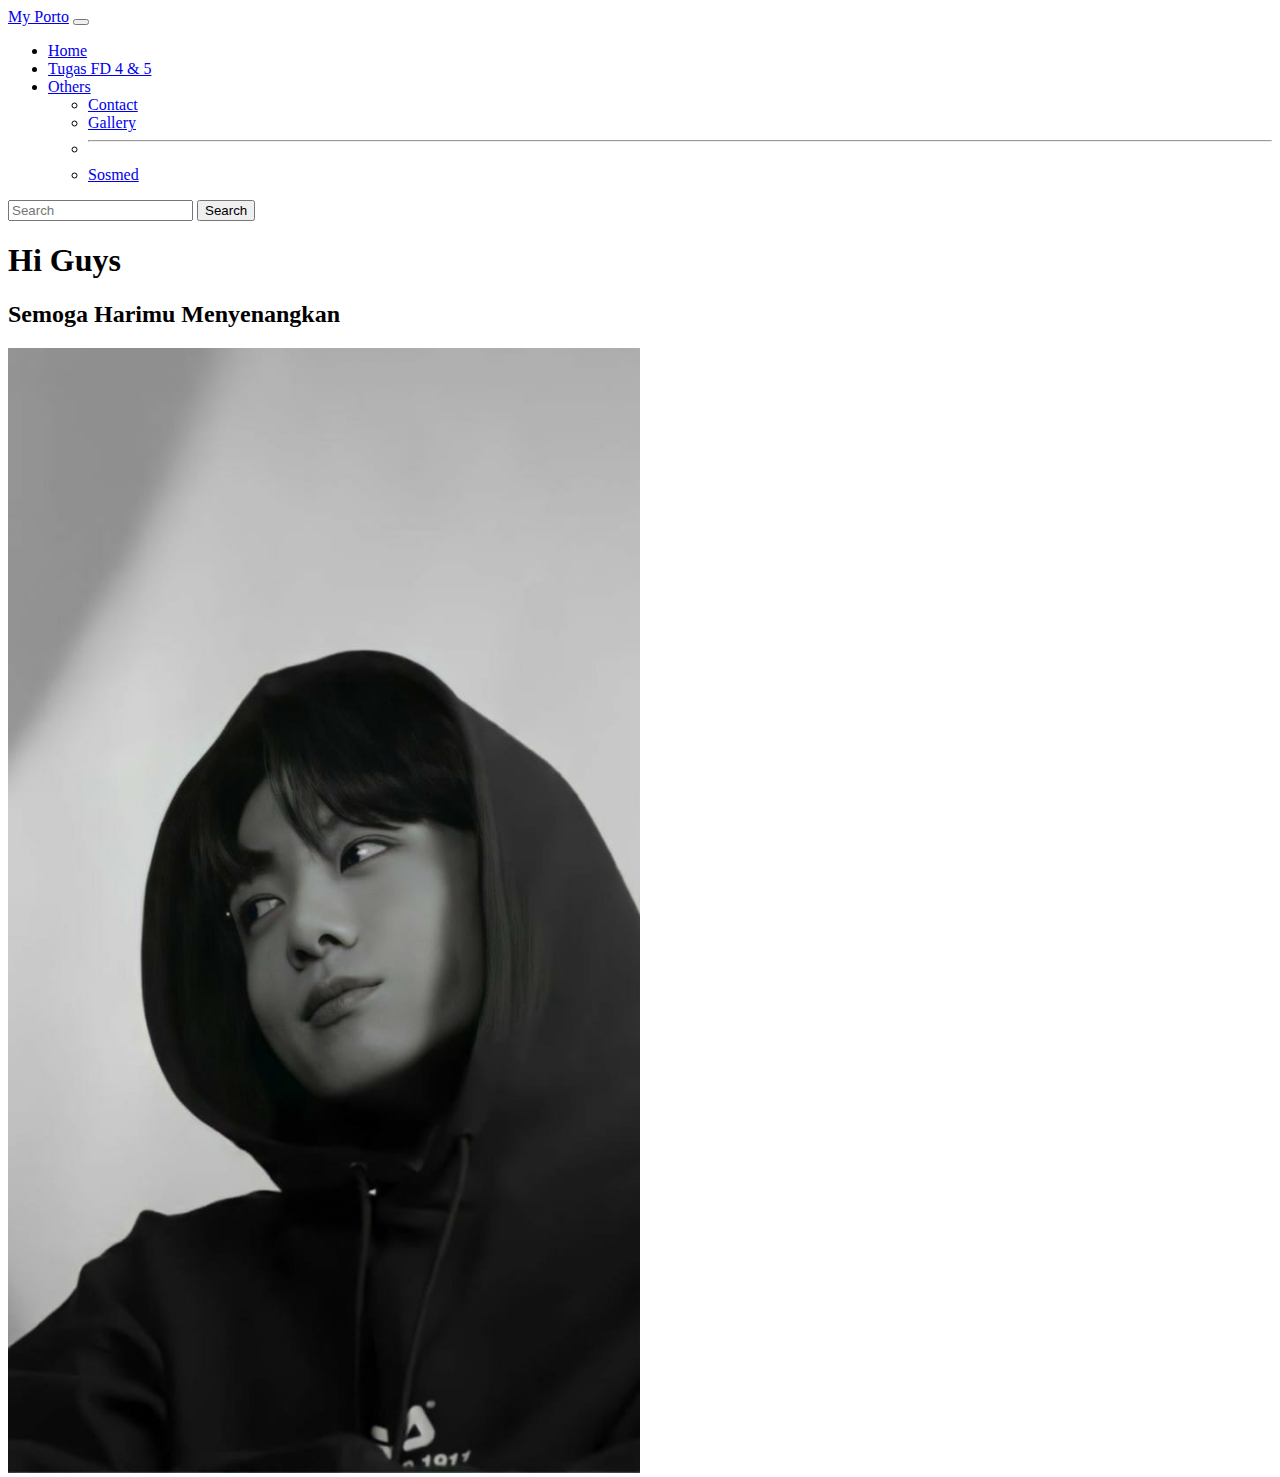
<file: index.html>
<!DOCTYPE html>
<head>
    <meta charset="UTF-8">
    <meta http-equiv="X-UA-Compatible" content="IE=edge">
    <meta name="viewport" content="width=device-width, initial-scale=1.0">
    <link href="https://cdn.jsdelivr.net/npm/bootstrap@5.1.3/dist/css/bootstrap.min.css" rel="stylesheet" integrity="sha384-1BmE4kWBq78iYhFldvKuhfTAU6auU8tT94WrHftjDbrCEXSU1oBoqyl2QvZ6jIW3" crossorigin="anonymous">
    <title>Ivat - HOMEPAGE</title>
<!-- fonts -->
    <link rel="preconnect" href="https://fonts.googleapis.com">
    <link rel="preconnect" href="https://fonts.gstatic.com" crossorigin>
    <link href="https://fonts.googleapis.com/css2?family=Poppins:ital,wght@0,100;0,300;0,700;1,400&display=swap" rel="stylesheet">
<!-- fonts -->
</head>
<body>
<!-- nav section start -->
    <nav class="navbar navbar-expand-lg navbar-light bg-light">
        <div class="container-fluid">
          <a class="navbar-brand" href="#">My Porto</a>
          <button class="navbar-toggler" type="button" data-bs-toggle="collapse" data-bs-target="#navbarSupportedContent" aria-controls="navbarSupportedContent" aria-expanded="false" aria-label="Toggle navigation">
            <span class="navbar-toggler-icon"></span>
          </button>
          <div class="collapse navbar-collapse" id="navbarSupportedContent">
            <ul class="navbar-nav me-auto mb-2 mb-lg-0">
              <li class="nav-item">
                <a class="nav-link active" aria-current="page" href="/index.html">Home</a>
              </li>
              <li class="nav-item">
                <a class="nav-link" href="/about/">Tugas FD 4 & 5</a>
              </li>
              <li class="nav-item dropdown">
                <a class="nav-link dropdown-toggle" href="#" id="navbarDropdown" role="button" data-bs-toggle="dropdown" aria-expanded="false">
                  Others
                </a>
                <ul class="dropdown-menu" aria-labelledby="navbarDropdown">
                  <li><a class="dropdown-item" href="/contact/">Contact</a></li>
                  <li><a class="dropdown-item" href="/gallery/">Gallery</a></li>
                  <li><hr class="dropdown-divider"></li>
                  <li><a class="dropdown-item" href="/sosmed/">Sosmed</a></li>
                </ul>
              </li>
            </ul>
            <form class="d-flex">
              <input class="form-control me-2" type="search" placeholder="Search" aria-label="Search">
              <button class="btn btn-outline-success" type="submit">Search</button>
            </form>
          </div>
        </div>
      </nav>
<!-- nav section end -->

<!-- fiest layout start -->
<div class="container-fluid bg-dark text-light" style="height: 100vh">
    <div class="row text-center align-items-center">
      <div class="col-6">
        <h1>Hi Guys</h1>
        <h2>Semoga Harimu Menyenangkan</h2>
      </div>
      <div class="col-6">
        <img src="/aset file/profil jk.jpeg" width="50%">
    </div>
    </div>
  </div>
<!-- first layout end -->

    <script src="https://cdn.jsdelivr.net/npm/bootstrap@5.1.3/dist/js/bootstrap.bundle.min.js" integrity="sha384-ka7Sk0Gln4gmtz2MlQnikT1wXgYsOg+OMhuP+IlRH9sENBO0LRn5q+8nbTov4+1p" crossorigin="anonymous"></script>
</body>
</html>
</file>
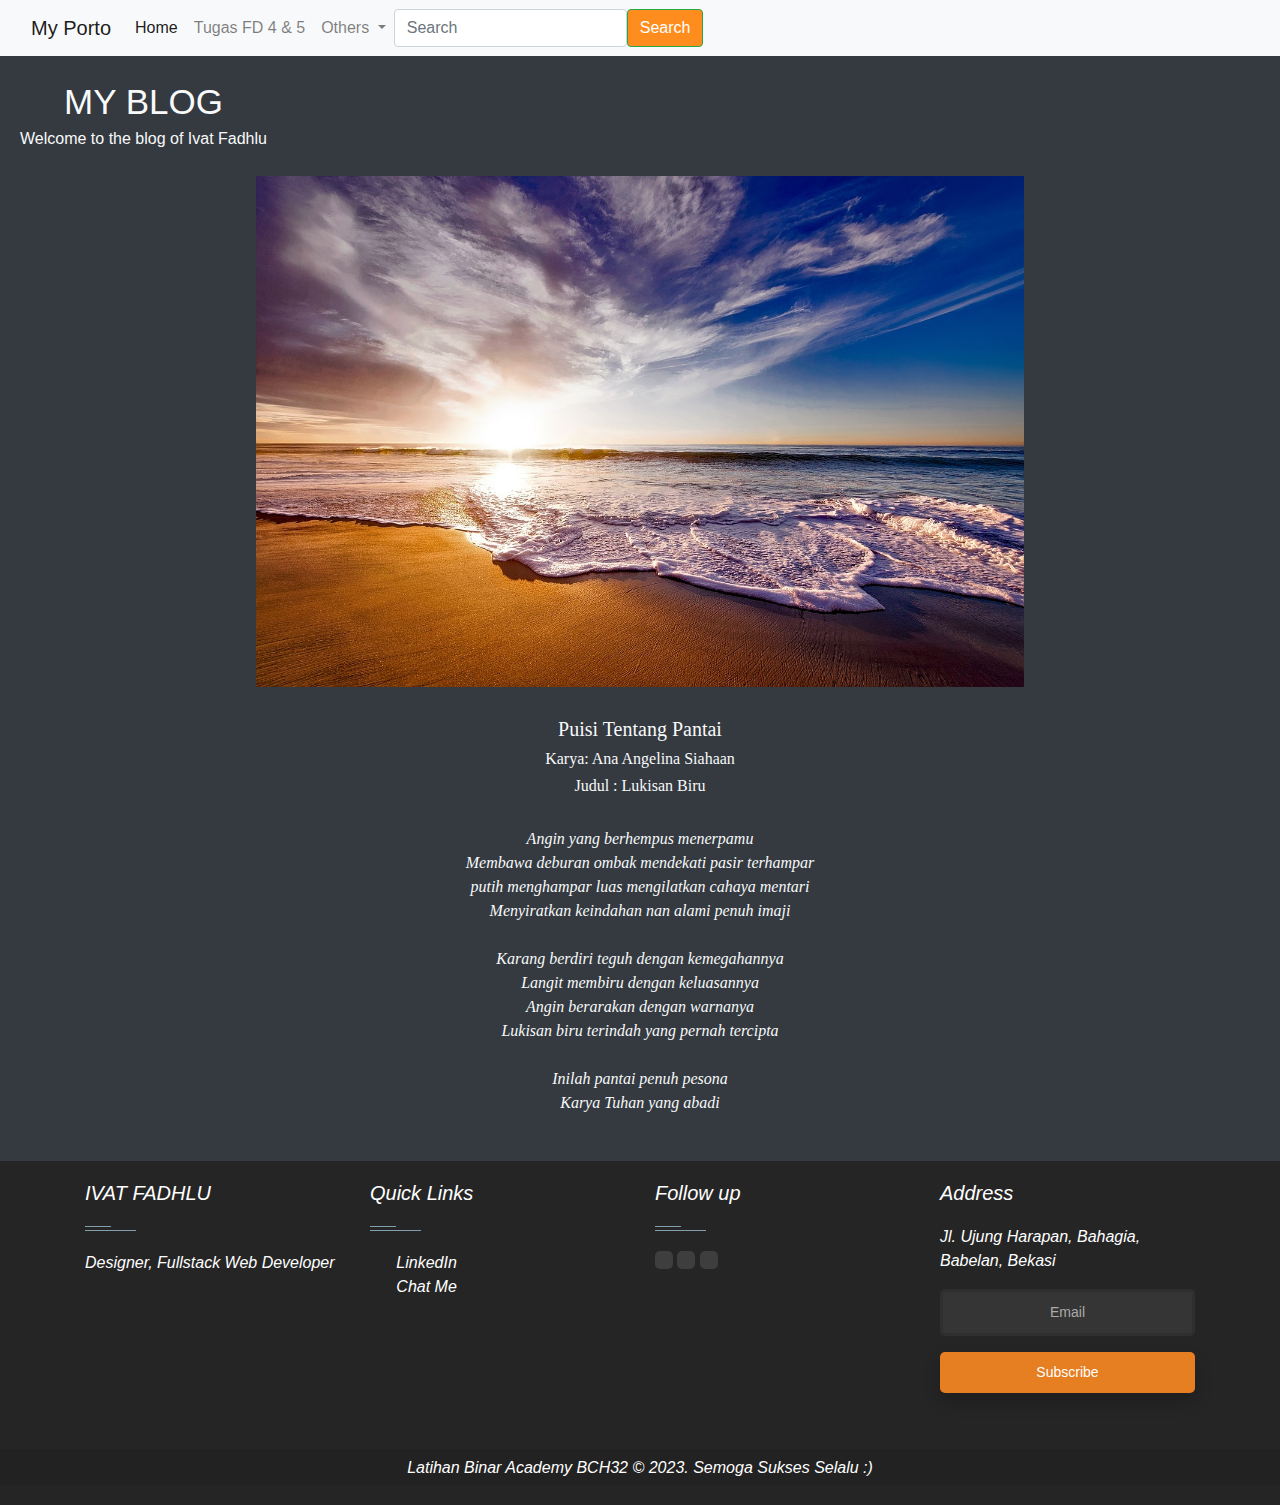
<file: About/index.html>
<!DOCTYPE html>
<html lang="en">
<head>
  <meta charset="utf-8">
  <meta name="viewport" content="width=device-width, initial-scale=1, shrink-to-fit=no">
  <link href="https://cdn.jsdelivr.net/npm/bootstrap@5.1.3/dist/css/bootstrap.min.css" rel="stylesheet" integrity="sha384-1BmE4kWBq78iYhFldvKuhfTAU6auU8tT94WrHftjDbrCEXSU1oBoqyl2QvZ6jIW3" crossorigin="anonymous">
  <link rel='stylesheet' href='https://cdnjs.cloudflare.com/ajax/libs/twitter-bootstrap/4.1.3/css/bootstrap.min.css'>
  
    <!-- link footer bootstrap -->
  <link rel="stylesheet" href="style.css" />
  <link rel="stylesheet" href="https://stackpath.bootstrapcdn.com/bootstrap/4.5.2/css/bootstrap.min.css" integrity="sha384-JcKb8q3iqJ61gNV9KGb8thSsNjpSL0n8PARn9HuZOnIxN0hoP+VmmDGMN5t9UJ0Z" crossorigin="anonymous">
  
    <!-- link footer bootstrap end -->
  <title>Tugas Bikin Web Porto - Imam Fadlurrohman (IvatFadhlu)</title>
</head>
<body>
    <!-- nav section start -->
    <nav class="navbar navbar-expand-lg navbar-light bg-light">
        <div class="container-fluid">
          <a class="navbar-brand" href="#">My Porto</a>
          <button class="navbar-toggler" type="button" data-bs-toggle="collapse" data-bs-target="#navbarSupportedContent" aria-controls="navbarSupportedContent" aria-expanded="false" aria-label="Toggle navigation">
            <span class="navbar-toggler-icon"></span>
          </button>
          <div class="collapse navbar-collapse" id="navbarSupportedContent">
            <ul class="navbar-nav me-auto mb-2 mb-lg-0">
              <li class="nav-item">
                <a class="nav-link active" aria-current="page" href="/index.html">Home</a>
              </li>
              <li class="nav-item">
                <a class="nav-link" href="/about/">Tugas FD 4 & 5</a>
              </li>
              <li class="nav-item dropdown">
                <a class="nav-link dropdown-toggle" href="#" id="navbarDropdown" role="button" data-bs-toggle="dropdown" aria-expanded="false">
                  Others
                </a>
                <ul class="dropdown-menu" aria-labelledby="navbarDropdown">
                  <li><a class="dropdown-item" href="/contact/">Contact</a></li>
                  <li><a class="dropdown-item" href="/gallery/">Gallery</a></li>
                  <li><hr class="dropdown-divider"></li>
                  <li><a class="dropdown-item" href="/sosmed/">Sosmed</a></li>
                </ul>
              </li>
            </ul>
            <form class="d-flex">
              <input class="form-control me-2" type="search" placeholder="Search" aria-label="Search">
              <button class="btn btn-outline-success" type="submit">Search</button>
            </form>
          </div>
        </div>
      </nav>
 <script src="https://cdn.jsdelivr.net/npm/bootstrap@5.1.3/dist/js/bootstrap.bundle.min.js" integrity="sha384-ka7Sk0Gln4gmtz2MlQnikT1wXgYsOg+OMhuP+IlRH9sENBO0LRn5q+8nbTov4+1p" crossorigin="anonymous"></script></body>
<!-- nav section end -->

<!-- fiest layout start -->

  <div class="container-fluid bg-dark text-light">
  <div class="row text-center align-items-center">
    <link rel="stylesheet" href="style.css">
      <header>
        MY BLOG
      <h6>
        Welcome to the blog of Ivat Fadhlu
      </h6>
    </header>
    <div class="gambar">
      <img src="/aset file/beach.jpg" width="60%" height="60%">
     <div class="text-puisi">
       <h5>
         Puisi Tentang Pantai
       </h5>
       <h6>
         Karya: Ana Angelina Siahaan
       </h6>
        <h6>
         Judul : Lukisan Biru
         </h6>
        <p><i>
          <br>Angin yang berhempus menerpamu
          <br>Membawa deburan ombak mendekati pasir terhampar
          <br>putih menghampar luas mengilatkan cahaya mentari
          <br>Menyiratkan keindahan nan alami penuh imaji
          <br>
          <br>Karang berdiri teguh dengan kemegahannya
          <br>Langit membiru dengan keluasannya
          <br>Angin berarakan dengan warnanya
          <br>Lukisan biru terindah yang pernah tercipta
          <br>
          <br>Inilah pantai penuh pesona
          <br>Karya Tuhan yang abadi
         </p>
     </div>
    </div>
  </div>
  </div>

<!-- first layout end -->

<!-- footer -->
<footer id="footer" class="footer-1">
  <div class="main-footer widgets-dark typo-light">
  <div class="container">
  <div class="row">
  <div class="col-xs-12 col-sm-6 col-md-3">
  <div class="widget subscribe no-box">
    <h5 class="widget-title">
      IVAT FADHLU<span></span>
    </h5>
      <p>
       Designer, Fullstack Web Developer
      </p>
      </div>
      </div>
  
  <div class="col-xs-12 col-sm-6 col-md-3">
  <div class="widget no-box">
    <h5 class="widget-title">Quick Links<span></span></h5>
      <ul class="thumbnail-widget">
        <li>
          <div class="thumb-content">
            <a href="#.">&nbsp;
              LinkedIn
            </a>
          </div> 
        </li>
        <li>
          <div class="thumb-content">
            <a href="#.">&nbsp;
              Chat Me
            </a>
          </div> 
        </li>
      </ul>
  </div>
  </div>
  <div class="col-xs-12 col-sm-6 col-md-3">
  <div class="widget no-box">
      <h5 class="widget-title">Follow up<span></span></h5>
              <a href="#"> <i class="fa fa-facebook"> </i> </a>
              <a href="#"> <i class="fa fa-twitter"> </i> </a>
              <a href="#"> <i class="fa fa-youtube"> </i> </a>
    </div>
    </div>
      <br>
      <br>
      <div class="col-xs-12 col-sm-6 col-md-3">
      <div class="widget no-box">
      <h5 class="widget-title">
        Address
      </h5>
          <p>
            Jl. Ujung Harapan, Bahagia, Babelan, Bekasi
          </p>
    <div class="emailfield">
  <input type="text" name="email" value="Email">
  <input name="uri" type="hidden" value="arabiantheme">
  <input name="loc" type="hidden" value="en_US">
  <input class="submitbutton ripplelink" type="submit" value="Subscribe">
  </form>  
  </div>
  </div>
  
  </div>
  </div>
  </div>
    
  <div class="footer-copyright">
  <div class="container">
  <div class="row">
  <div class="col-md-12 text-center">
    <p>
      Latihan Binar Academy BCH32 © 2023. Semoga Sukses Selalu :)
     </p>
  </div>
  </div>
  </div>
  </div>
  </footer>
<!-- footer end -->
   <script src="https://code.jquery.com/jquery-3.5.1.slim.min.js" integrity="sha384-DfXdz2htPH0lsSSs5nCTpuj/zy4C+OGpamoFVy38MVBnE+IbbVYUew+OrCXaRkfj" crossorigin="anonymous"></script>
   <script src="https://cdn.jsdelivr.net/npm/popper.js@1.16.1/dist/umd/popper.min.js" integrity="sha384-9/reFTGAW83EW2RDu2S0VKaIzap3H66lZH81PoYlFhbGU+6BZp6G7niu735Sk7lN" crossorigin="anonymous"></script>
   <script src="https://stackpath.bootstrapcdn.com/bootstrap/4.5.2/js/bootstrap.min.js" integrity="sha384-B4gt1jrGC7Jh4AgTPSdUtOBvfO8shuf57BaghqFfPlYxofvL8/KUEfYiJOMMV+rV" crossorigin="anonymous"></script>
  </body>
</html>
</file>
<file: About/style.css>
/* Web Layout Start */
header {
  font-family: Arial, Helvetica, sans-serif;
  font-size: 35px;
  padding: 20px;
}

.text-puisi {
  padding: 30px;
  font-family: Cambria, Cochin, Georgia, Times, "Times New Roman", serif;
}

/* Web Layout Start */

/*==================== 
  Footer 
====================== */

/* Main Footer */
footer .main-footer {
  padding: 20px 0;
  background: #252525;
}
footer ul {
  padding-left: 0;
  list-style: none;
}

/* Copy Right Footer */
.footer-copyright {
  background: #222;
  padding: 5px 0;
}
.footer-copyright .logo {
  display: inherit;
}
.footer-copyright nav {
  float: right;
  margin-top: 5px;
}
.footer-copyright nav ul {
  list-style: none;
  margin: 0;
  padding: 0;
}
.footer-copyright nav ul li {
  border-left: 1px solid #505050;
  display: inline-block;
  line-height: 12px;
  margin: 0;
  padding: 0 8px;
}
.footer-copyright nav ul li a {
  color: #969696;
}
.footer-copyright nav ul li:first-child {
  border: medium none;
  padding-left: 0;
}
.footer-copyright p {
  color: #969696;
  margin: 2px 0 0;
}

/* Footer Top */
.footer-top {
  background: #252525;
  padding-bottom: 30px;
  margin-bottom: 30px;
  border-bottom: 3px solid #222;
}

/* Footer transparent */
footer.transparent .footer-top,
footer.transparent .main-footer {
  background: transparent;
}
footer.transparent .footer-copyright {
  background: none repeat scroll 0 0 rgba(0, 0, 0, 0.3);
}

/* Footer light */
footer.light .footer-top {
  background: #f9f9f9;
}
footer.light .main-footer {
  background: #f9f9f9;
}
footer.light .footer-copyright {
  background: none repeat scroll 0 0 rgba(255, 255, 255, 0.3);
}

/* Footer 4 */
.footer- .logo {
  display: inline-block;
}

/*==================== 
  Widgets 
====================== */
.widget {
  padding: 20px;
  margin-bottom: 40px;
}
.widget.widget-last {
  margin-bottom: 0px;
}
.widget.no-box {
  padding: 0;
  background-color: transparent;
  margin-bottom: 40px;
  box-shadow: none;
  -webkit-box-shadow: none;
  -moz-box-shadow: none;
  -ms-box-shadow: none;
  -o-box-shadow: none;
}
.widget.subscribe p {
  margin-bottom: 18px;
}
.widget li a {
  color: #fff;
}
.widget li a:hover {
  color: #aaa;
  text-decoration: none;
}
.widget-title {
  margin-bottom: 20px;
}
.widget-title span {
  background: #839fad none repeat scroll 0 0;
  display: block;
  height: 1px;
  margin-top: 25px;
  position: relative;
  width: 20%;
}
.widget-title span::after {
  background: inherit;
  content: "";
  height: inherit;
  position: absolute;
  top: -4px;
  width: 50%;
}
.widget-title.text-center span,
.widget-title.text-center span::after {
  margin-left: auto;
  margin-right: auto;
  left: 0;
  right: 0;
}
.widget .badge {
  float: right;
  background: #7f7f7f;
}

.typo-light h1,
.typo-light h2,
.typo-light h3,
.typo-light h4,
.typo-light h5,
.typo-light h6,
.typo-light p,
.typo-light div,
.typo-light span,
.typo-light small {
  color: #fff;
}

ul.social-footer2 {
  margin: 0;
  padding: 0;
  width: auto;
}
ul.social-footer2 li {
  display: inline-block;
  padding: 0;
}
ul.social-footer2 li a:hover {
  background-color: #ff8d1e;
}
ul.social-footer2 li a {
  display: block;
  height: 30px;
  width: 30px;
  text-align: center;
}
.btn {
  background-color: #ff8d1e;
  color: #fff;
}
.btn:hover,
.btn:focus,
.btn.active {
  background: #4b92dc;
  color: #fff;
  -webkit-box-shadow: 0 15px 30px rgba(0, 0, 0, 0.1);
  -moz-box-shadow: 0 15px 30px rgba(0, 0, 0, 0.1);
  -ms-box-shadow: 0 15px 30px rgba(0, 0, 0, 0.1);
  -o-box-shadow: 0 15px 30px rgba(0, 0, 0, 0.1);
  box-shadow: 0 15px 30px rgba(0, 0, 0, 0.1);
  -webkit-transition: all 250ms ease-in-out 0s;
  -moz-transition: all 250ms ease-in-out 0s;
  -ms-transition: all 250ms ease-in-out 0s;
  -o-transition: all 250ms ease-in-out 0s;
  transition: all 250ms ease-in-out 0s;
}

.fa {
  display: inline-block;
  font: normal normal normal 14px/1 FontAwesome;
  background-color: #3e3e3e;
  color: #fff;
  padding: 9px;
  border-radius: 5px;
}

#subscribe-box .emailfield {
  margin: auto;
}

input[type="text"] {
  background: rgba(255, 255, 255, 0.075);
  padding: 10px 15px;
  color: #aaa;
  border: 3px solid rgba(0, 0, 0, 0.1);
  font-size: 14px;
  margin-bottom: 16px;
  border-radius: 5px;
  transition: all 0.2s cubic-bezier(0.4, 0, 0.2, 1);
  transition-delay: 0.2s;
  text-align: center;
  width: 100%;
}

input.submitbutton.ripplelink {
  background: #e67e22;
  border: 3px solid rgba(0, 0, 0, 0.1);
  color: #fff;
  border-color: #e67e22;
  box-shadow: 0 8px 17px 0 rgba(0, 0, 0, 0.2);
  transition-delay: 0s;
  width: 100%;
  font-size: 14px;
  /* font-weight: 700; */
  border: 0px solid;
  transition: all 0.2s cubic-bezier(0.4, 0, 0.2, 1);
  padding: 10px 15px;
  margin-bottom: 16px;
  border-radius: 5px;
}

.thumb-content ::before {
  content: "\f190";
  font-family: FontAwesome;
  font-style: normal;
  font-weight: normal;
  text-decoration: inherit;
  margin-left: 5px;
  color: #ffff;
}
</file>
